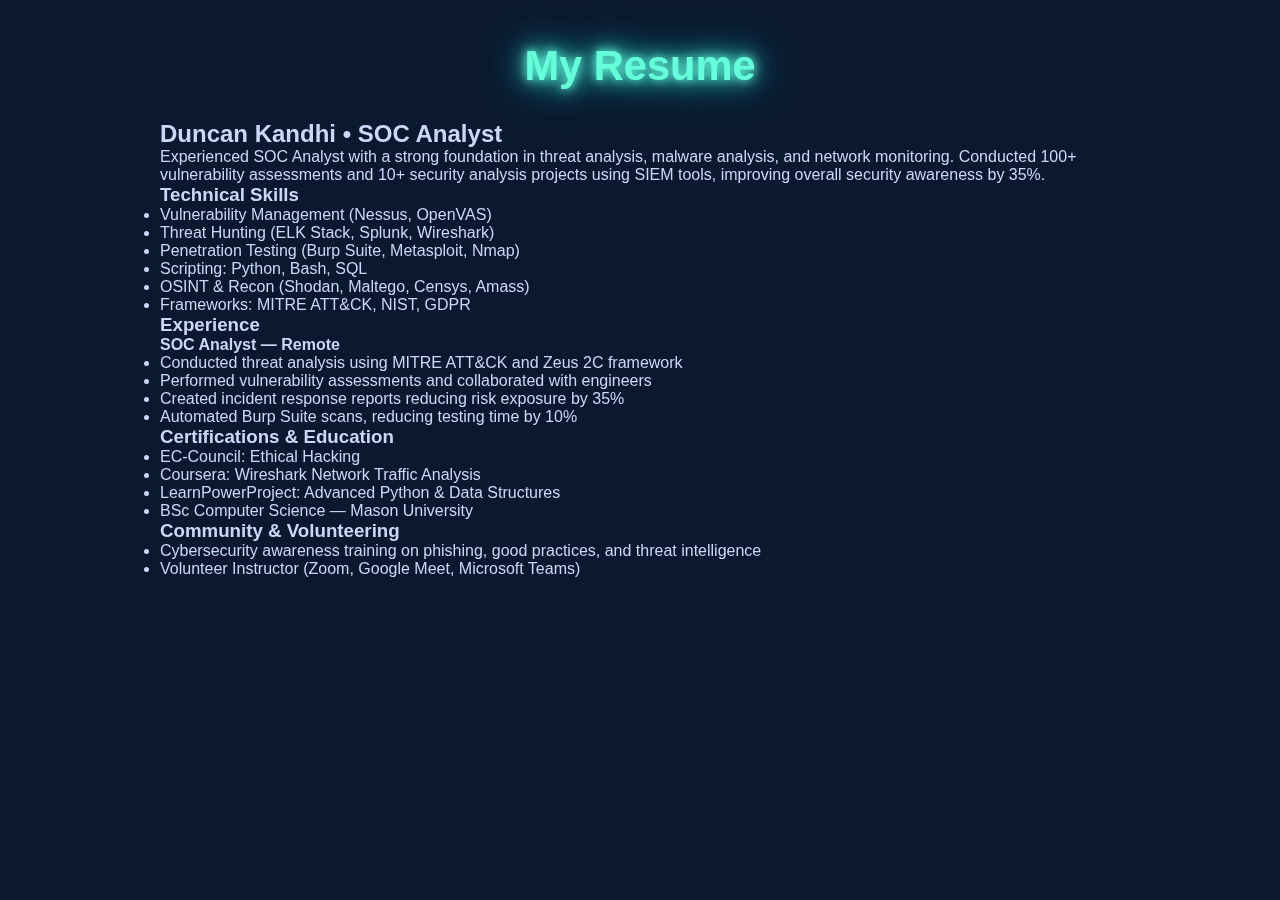
<file: resume.html>
<!DOCTYPE html>
<html lang="en">
<head>
  <meta charset="UTF-8" />
  <meta name="viewport" content="width=device-width, initial-scale=1" />
  <title>Duncan • Resume</title>
  <link rel="stylesheet" href="style.css" />
</head>
<body>
  <canvas id="matrix"></canvas>

  <main class="wrapper">
    <h1>My Resume</h1>
    <section class="resume">
      <h2>Duncan Kandhi • SOC Analyst</h2>
      <p>
        Experienced SOC Analyst with a strong foundation in threat analysis, 
        malware analysis, and network monitoring. Conducted 100+ vulnerability 
        assessments and 10+ security analysis projects using SIEM tools, 
        improving overall security awareness by 35%.
      </p>

      <h3>Technical Skills</h3>
      <ul>
        <li>Vulnerability Management (Nessus, OpenVAS)</li>
        <li>Threat Hunting (ELK Stack, Splunk, Wireshark)</li>
        <li>Penetration Testing (Burp Suite, Metasploit, Nmap)</li>
        <li>Scripting: Python, Bash, SQL</li>
        <li>OSINT & Recon (Shodan, Maltego, Censys, Amass)</li>
        <li>Frameworks: MITRE ATT&CK, NIST, GDPR</li>
      </ul>

      <h3>Experience</h3>
      <p><b>SOC Analyst — Remote</b></p>
      <ul>
        <li>Conducted threat analysis using MITRE ATT&CK and Zeus 2C framework</li>
        <li>Performed vulnerability assessments and collaborated with engineers</li>
        <li>Created incident response reports reducing risk exposure by 35%</li>
        <li>Automated Burp Suite scans, reducing testing time by 10%</li>
      </ul>

      <h3>Certifications & Education</h3>
      <ul>
        <li>EC-Council: Ethical Hacking</li>
        <li>Coursera: Wireshark Network Traffic Analysis</li>
        <li>LearnPowerProject: Advanced Python & Data Structures</li>
        <li>BSc Computer Science — Mason University</li>
      </ul>

      <h3>Community & Volunteering</h3>
      <ul>
        <li>Cybersecurity awareness training on phishing, good practices, and threat intelligence</li>
        <li>Volunteer Instructor (Zoom, Google Meet, Microsoft Teams)</li>
      </ul>
    </section>
  </main>
</body>
</html>
</file>
<file: style.css>
/* Reset & Layout */
* {
  box-sizing: border-box;
  margin: 0;
  padding: 0;
}

body {
  margin: 0;
  font-family: "Segoe UI", Tahoma, Geneva, Verdana, sans-serif;
  color: #ccd6f6;
  background: linear-gradient(270deg, #0a192f, #112240, #0a192f);
  background-size: 600% 600%;
  animation: gradientShift 15s ease infinite;
  overflow-x: hidden;
}

@keyframes gradientShift {
  0% { background-position: 0% 50%; }
  50% { background-position: 100% 50%; }
  100% { background-position: 0% 50%; }
}

.wrapper {
  max-width: 1000px;
  margin: 0 auto;
  padding: 32px 20px 60px;
  position: relative;
  z-index: 1; /* Keep content above matrix background */
}

/* Heading with neon glow */
h1 {
  text-align: center;
  font-size: 2.6rem;
  margin: 10px 0 30px;
  color: #64ffda;
  text-shadow: 0 0 10px #64ffda, 0 0 20px #64ffda, 0 0 40px #0ff;
}

/* Projects grid + cards */
.grid {
  display: grid;
  grid-template-columns: 1fr;
  gap: 16px;
}

@media (min-width: 720px) {
  .grid {
    grid-template-columns: 1fr 1fr;
  }
}

.project {
  background: #112240;
  border-radius: 12px;
  padding: 18px;
  box-shadow: 0 6px 18px rgba(0, 0, 0, 0.45);
  transition: transform .18s ease, box-shadow .18s ease;
}

.project:hover {
  transform: translateY(-4px);
  box-shadow: 0 10px 28px rgba(0, 0, 0, 0.6);
}

.project h2 {
  margin: 0 0 8px;
  color: #64ffda;
  font-size: 1.2rem;
}

.project p {
  margin: 0 0 10px;
  color: #a8b2d1;
}

.project a {
  color: #8892b0;
  text-decoration: none;
}

.project a:hover {
  color: #64ffda;
  text-decoration: underline;
}

/* Full-screen background canvas */
#matrix {
  position: fixed;
  inset: 0;
  width: 100%;
  height: 100%;
  z-index: -1;           /* behind content */
  background: #0a192f;   /* base navy if canvas is blank */
}
</file>
